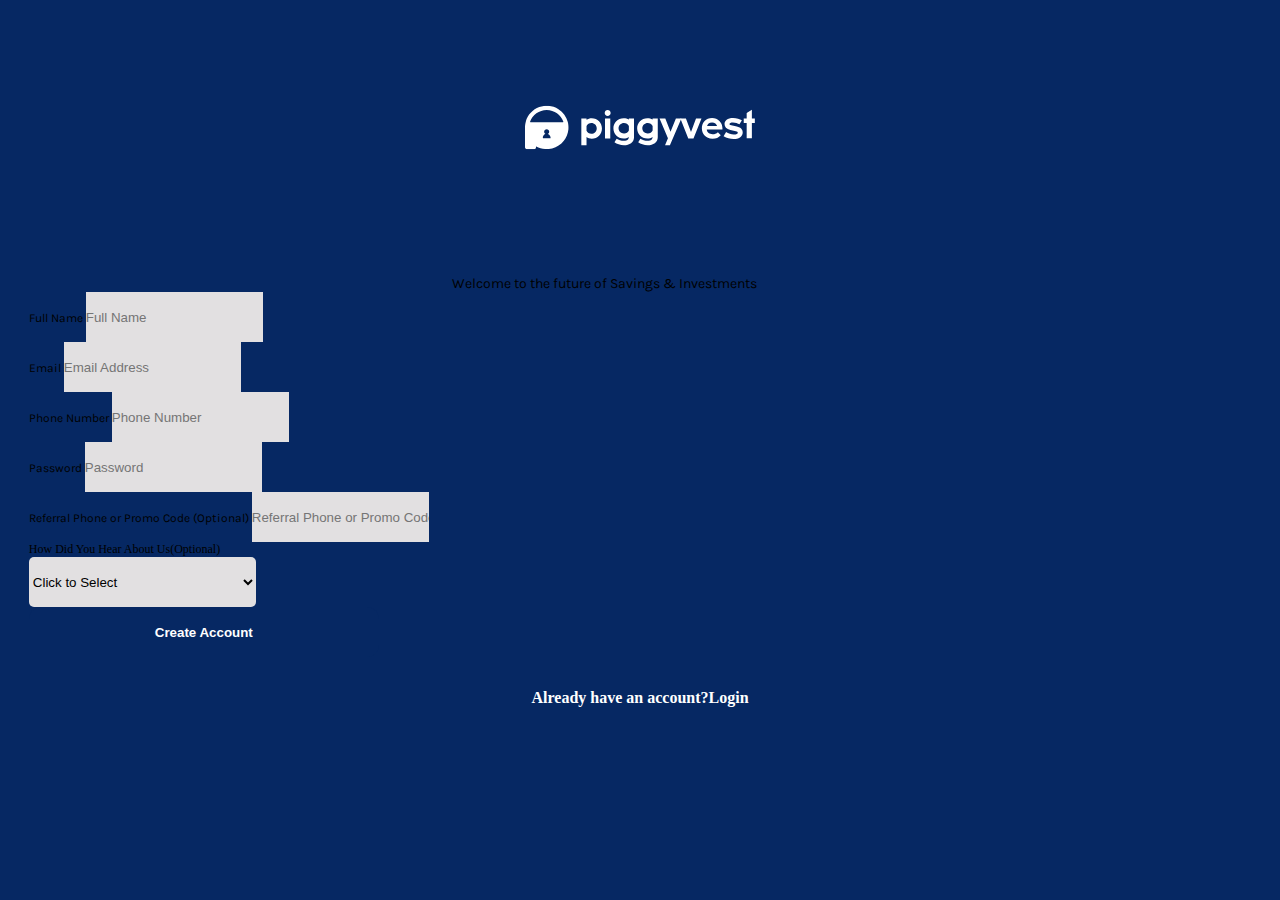
<file: create.html>
<!DOCTYPE html>
<html lang="en">
<head>
    <meta charset="UTF-8">
    <meta http-equiv="X-UA-Compatible" content="IE=edge">
    <meta name="viewport" content="width=device-width, initial-scale=1.0">
    <link rel="shortcut icon" href="/img/pfavicon.png" type="image/x-icon">
    <link rel="preconnect" href="https://fonts.googleapis.com">
    <link rel="preconnect" href="https://fonts.gstatic.com" crossorigin>
    <link href="https://fonts.googleapis.com/css2?family=DM+Sans:wght@400;500;700&family=Darker+Grotesque:wght@400;500;700;800;900&family=Karla:wght@400;500;700&family=Mulish:wght@200;300;400;500;600;700;800;900&family=Poppins:wght@400;600;700&display=swap" rel="stylesheet">
        <title>Piggyvest|dashboard</title>
  <!-- CSS only -->
    <link href="https://cdn.jsdelivr.net/npm/bootstrap@5.2.1/dist/css/bootstrap.min.css" rel="stylesheet" integrity="sha384-iYQeCzEYFbKjA/T2uDLTpkwGzCiq6soy8tYaI1GyVh/UjpbCx/TYkiZhlZB6+fzT" crossorigin="anonymous">
    <style>

        *{
            margin: 0;
            padding: 0;
            box-sizing: border-box;
        }
        body{
            background-color: #062863;
        }
        

        .logo{
            text-align: center;

        }

        .logo img{
            height: 15vh;
            width: 230px;
            display: block;
            margin: 0 auto;
        }

        .card{
            margin-top: 2rem;
            margin-bottom: 2rem;
            border-radius: 12px 12px 12px 0px;
            width: 90%;
            font-size: 12px;
            align-self: center;
            margin-left: 1.8rem;
        }

        h4{
            margin-top: 1.5rem;
            padding-top: 20px;
            color: #062863;
            text-align: center;
            font-weight: bold;
            font-size: 1.5rem;
            font-family: sans-serif;
        }

        .welcome{
            text-align: center;
            font-size: 14px;
            font-family: 'Karla', sans-serif;
        }
        .form-group{
            font-family: 'Karla', sans-serif;
        }
        button{
            height: 50px;
            width: 350px;
            padding: 5px;
            border: none;
        }

        a{
            text-decoration: none;
            color: white;
            font-weight: bold;
        }

        a:hover{
            color: rgb(218, 214, 214);
        }

        @media (max-width: 768px){ 
    section{
        width: 90%;
    }
    input{
        font-size: 1.5rem;
        padding: 15px;
    }
}

@media (max-width: 480px){ 
    .head{
        padding: 30px 0;
    }
    h2{
        font-size: 1.4rem;
    }
    p{
        font-size: 1rem;
    }
    .form{
        margin: 0px 20px 0px;
    }
    #emailtel{
        margin: 10px 0px 30px;
    }
    #pwd{
        margin: 10px 0px 30px;
    }
    input{
        padding: 10px;
        background-color: #edf2f7;
        font-size: 1rem;
    } 
    .foot{
        margin: 40px 0px;
    }
    .foot-2{
        margin-top: 30px;
    }
}

    </style>
</head>
<body>
   <section>
        <div class="container">
            <div class="row">
                <div class="col-md-3"></div>
                <div class="col-md-6"  style="margin-top: 60px;">
                    <div class="logo">
                        <a href="index.html"><img src="/img/piggyvest-logo.svg" alt="Piggyvest logo"></a>
                    </div>
                    <div class="card">
                       <h4>Create a Secure Account</h4>
                       <p class="welcome">Welcome to the future of Savings & Investments</p>
                       <!--Form starts here-->
                       <form action="mailto:muhammedmuhammed92@outlook.com" onsubmit ="return validateForm()" class="p-3 mb-6">
                        <div class="mt-3">
                            <div class="form-group">
                            <label for="fullname" class="form-label">Full Name</label>
                            <input type="name" class="form-control" id="fullname" placeholder="Full Name" arial-describedby="fullname" style="background-color: rgba(228, 226, 226, 0.993); height: 50px; border: none;" required>
                        </div>
                        </div>
                        <div class="mt-4">
                            <div class="form-group">
                            <label for="email" class="form-label">Email</label>
                            <input type="email" class="form-control" id="email" placeholder="Email Address" arial-describedby="email" style="background-color: rgba(228, 226, 226, 0.993); height: 50px; border: none;" required>
                            <span id = "message2" style="color:red"> </span>
                        </div>
                        </div>
                        <div class="mt-4">
                            <div class="form-group">
                            <label for="contact" class="form-label">Phone Number</label>
                            <input type="name" class="form-control" id="contact" placeholder="Phone Number" arial-describedby="contact" style="background-color: rgba(228, 226, 226, 0.993); height: 50px; border: none;" required>
                        </div>
                        </div>
                        <div class="mt-4">
                            <div class="form-group">
                            <label for="password" class="form-label">Password</label>
                            <input type="password" class="form-control" id="password" placeholder="Password" arial-describedby="password" style="background-color: rgba(228, 226, 226, 0.993); height: 50px; border: none;" required>
                        </div>
                        </div>
                        <div class="mt-4">
                            <div class="form-group">
                            <label for="promocode" class="form-label">Referral Phone or Promo Code (Optional)</label>
                            <input type="name" class="form-control" placeholder="Referral Phone or Promo Code" id="promocode" arial-describedby="promocode" style="background-color: rgba(228, 226, 226, 0.993); height: 50px; border: none;" required>
                        </div>
                        </div>
                        <div class="mt-4">
                            <label for="referral" class="form-label">How Did You Hear About Us(Optional)</label><br>
                            <select name="referral" class="form-select" aria-label="select referral" style="background-color: rgba(228, 226, 226, 0.993); height: 50px; border: none; border-radius: 5px;" required>
                              <option>Click to Select</option>
                              <option value="facebook">Facebook</option>
                              <option value="twitter">Twitter</option>
                              <option value="instagram">Instagram</option>
                              <option value="family">Family/Friends/Co-Worker Referral</option>
                              <option value="googlesearch">Google Search</option>
                              <option value="googleplay">Google Playstore</option>
                              <option value="blog">Online Blog</option>
                              <option value="newspaper">Local Newspaper</option>
                              <option value="event">At an Event</option>
                              <option value="other">Other</option>
                            </select>
                        </div>
                        <div class="mt-5">
                            <button type="submit" class="form-control btn" style=" background-color: #062863; border-radius: 12px 12px 12px 0px;"><a href="#">Create Account</a</button>
                        </div>
                       </form>
                    </div>
                    <p class="account mt-3" style="text-align: center;">Already have an account?<a href="signin.html">Login</a></p>
                </div>
                <div class="col-md-3"></div>
            </div>
        </div>
   </section>
   <!-- JavaScript Bundle with Popper -->
<script src="https://cdn.jsdelivr.net/npm/bootstrap@5.2.1/dist/js/bootstrap.bundle.min.js" integrity="sha384-u1OknCvxWvY5kfmNBILK2hRnQC3Pr17a+RTT6rIHI7NnikvbZlHgTPOOmMi466C8" crossorigin="anonymous"></script>
</body>
</html>
</file>
